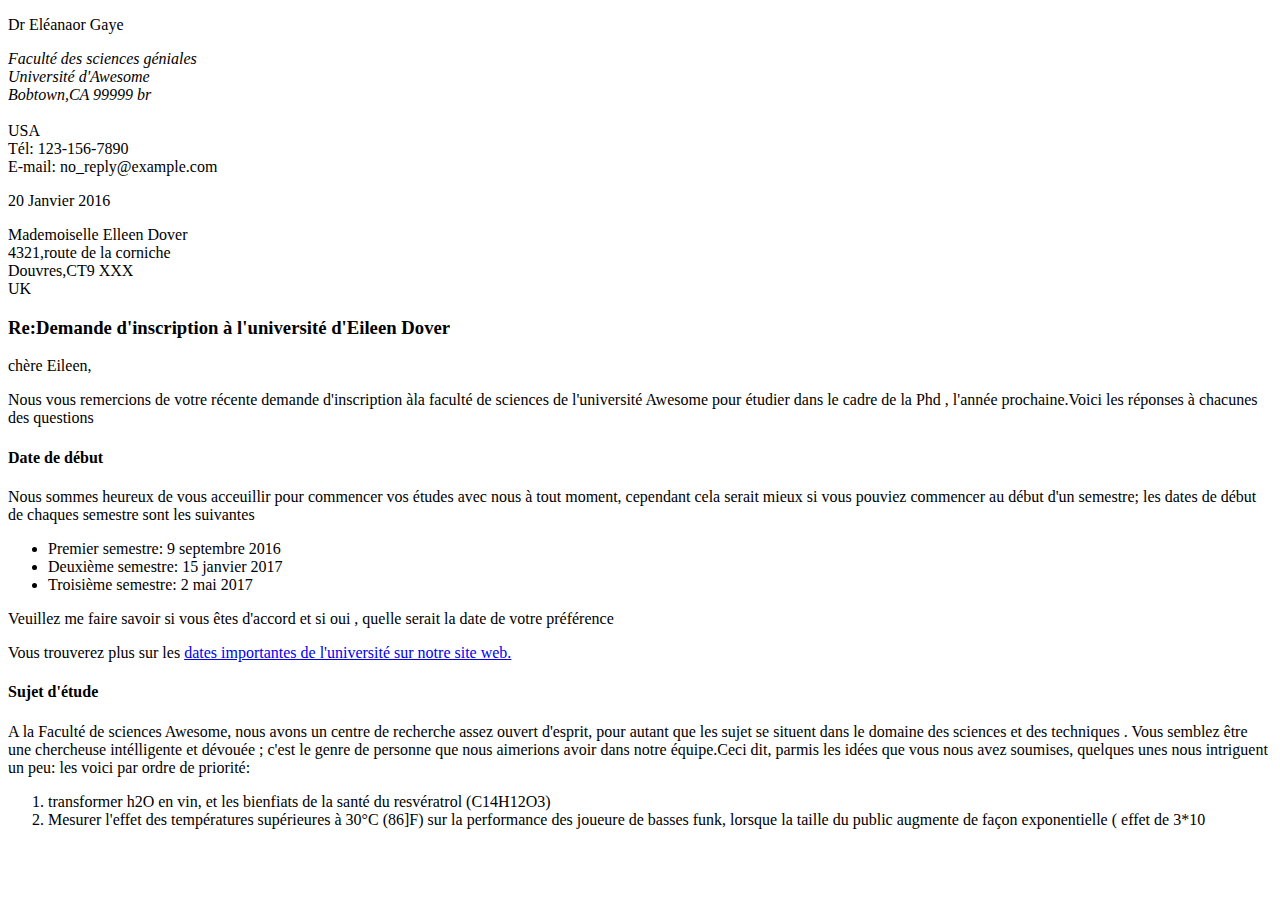
<file: bianay_daupin/index.html>
<!doctype html>
<html lang="en">
  <head>
    <!-- Required meta tags -->
    <meta charset="utf-8">
    <meta name="viewport" content="width=device-width, initial-scale=1, shrink-to-fit=no">

    <!-- Bootstrap CSS -->
    <link rel="stylesheet" href="https://cdn.jsdelivr.net/npm/bootstrap@4.5.3/dist/css/bootstrap.min.css" integrity="sha384-TX8t27EcRE3e/ihU7zmQxVncDAy5uIKz4rEkgIXeMed4M0jlfIDPvg6uqKI2xXr2" crossorigin="anonymous">

    <title>Demande d'inscription à l'université d'Eileen Dover</title>
    <div class="container">
        <div class="row">
            <div class="col-12">
                <p>Dr Eléanaor Gaye <br>
                    <div class="row">
                       <address>
                Faculté des sciences géniales <br>
                    Université d'Awesome <br>
                    Bobtown,CA 99999 br
                </address> <br>
                </div>
                    USA <br>
                    Tél: 123-156-7890 <br>
                    E-mail: no_reply@example.com

            </p>
            <p>20 Janvier 2016</p>
            </div>
        </div>
    </div>
        
        <div class="container">
            <div class="row">
                <div class="col-12">
                    <p>Mademoiselle Elleen Dover <br>
                        4321,route de la corniche <br>
                        Douvres,CT9 XXX <br>
                        UK
                    </p>
                </div>
            </div>
        </div>
        <div class="container">
            <div class="row">
                <div class="col-12">
                <h3>Re:Demande d'inscription à l'université d'Eileen Dover</h3>
            </div>
        </div>
                <div class="row">
                    <p>chère Eileen,

                    </p>
                   
                   <p>Nous vous remercions de votre récente demande d'inscription àla faculté de sciences de l'université Awesome pour étudier dans le cadre de la Phd , l'année prochaine.Voici les réponses à chacunes des questions</p>
                   
                </div>
                <div class="row">
                    <h4>Date de début</h4>
        
                </div>
                <div class="row">
                    <p>Nous sommes heureux de vous acceuillir pour commencer vos études avec nous à tout moment, cependant cela serait mieux si vous pouviez commencer au début d'un semestre; les dates de début de chaques semestre sont les suivantes </p>

                </div>
                <div class="row">
                    <ul>
                        <li>Premier semestre: 9 septembre 2016</li>
                        <li>Deuxième semestre: 15 janvier 2017</li>
                        <li>Troisième semestre: 2 mai 2017</li>
                    </ul>
                    
                 
                </div>
                <div class="row">
                    <p> Veuillez me faire savoir si vous êtes d'accord et si oui , quelle serait la date de votre préférence </p>
                    <p> Vous trouverez plus sur les <a href="date importante de l'université "> dates importantes de l'université sur notre site web.  </a></p>
                </div>
                
                <div class="row">
                    <h4>Sujet d'étude</h4>
                </div>
                <div class="row">
               <p>A la Faculté de sciences Awesome, nous avons un centre de recherche assez ouvert d'esprit, pour autant que les sujet se situent dans le domaine des sciences et des techniques . Vous semblez être une chercheuse intélligente et dévouée ; c'est le genre de personne que nous aimerions avoir dans notre équipe.Ceci dit, parmis les idées que vous nous avez soumises, quelques unes nous intriguent un peu: les voici par ordre de priorité:</p> 

                </div>
                <div class="row">
                    <ol>
                      <li>transformer h2O en vin, et les bienfiats de la santé du resvératrol (C14H12O3)</li>   
                      <li>Mesurer l'effet des températures supérieures à 30°C (86]F) sur la performance des joueure de basses funk, lorsque la taille du public augmente de façon exponentielle ( effet de 3*10</li>
                    <ol>
                </div>
                
            
        </div>

       
  </head>
  <body>
    

    <!-- Optional JavaScript; choose one of the two! -->

    <!-- Option 1: jQuery and Bootstrap Bundle (includes Popper) -->
    <script src="https://code.jquery.com/jquery-3.5.1.slim.min.js" integrity="sha384-DfXdz2htPH0lsSSs5nCTpuj/zy4C+OGpamoFVy38MVBnE+IbbVYUew+OrCXaRkfj" crossorigin="anonymous"></script>
    <script src="https://cdn.jsdelivr.net/npm/bootstrap@4.5.3/dist/js/bootstrap.bundle.min.js" integrity="sha384-ho+j7jyWK8fNQe+A12Hb8AhRq26LrZ/JpcUGGOn+Y7RsweNrtN/tE3MoK7ZeZDyx" crossorigin="anonymous"></script>

    <!-- Option 2: jQuery, Popper.js, and Bootstrap JS
    <script src="https://code.jquery.com/jquery-3.5.1.slim.min.js" integrity="sha384-DfXdz2htPH0lsSSs5nCTpuj/zy4C+OGpamoFVy38MVBnE+IbbVYUew+OrCXaRkfj" crossorigin="anonymous"></script>
    <script src="https://cdn.jsdelivr.net/npm/popper.js@1.16.1/dist/umd/popper.min.js" integrity="sha384-9/reFTGAW83EW2RDu2S0VKaIzap3H66lZH81PoYlFhbGU+6BZp6G7niu735Sk7lN" crossorigin="anonymous"></script>
    <script src="https://cdn.jsdelivr.net/npm/bootstrap@4.5.3/dist/js/bootstrap.min.js" integrity="sha384-w1Q4orYjBQndcko6MimVbzY0tgp4pWB4lZ7lr30WKz0vr/aWKhXdBNmNb5D92v7s" crossorigin="anonymous"></script>
    -->
  </body>
</html>
</file>
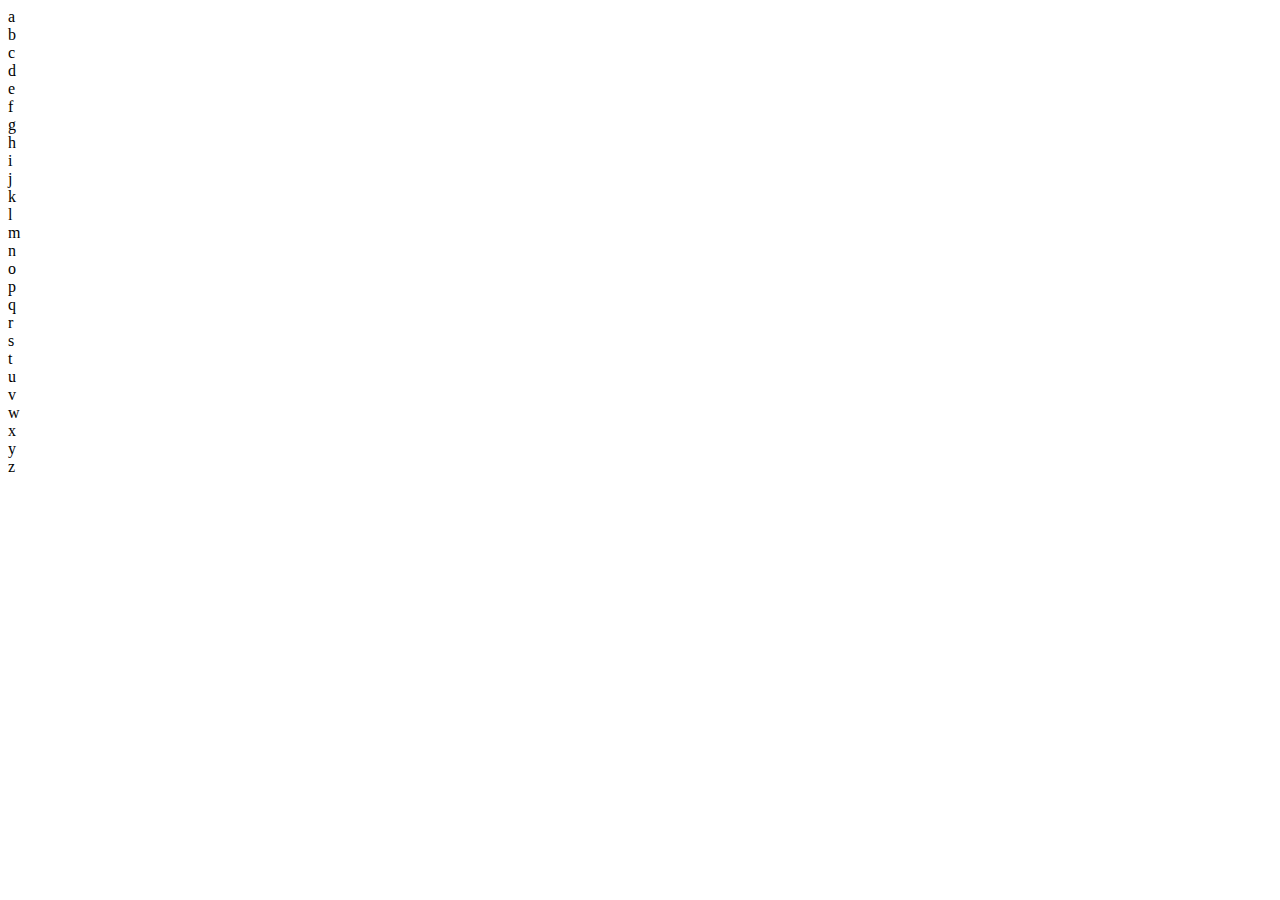
<file: karu-consult.com/contact.html>
<!doctype html>
<html lang="en">
  <head>
    <!-- Required meta tags -->
    <meta charset="utf-8">
    <meta name="viewport" content="width=device-width, initial-scale=1, shrink-to-fit=no">

    <!-- Bootstrap CSS -->
    <link rel="stylesheet" href="https://cdn.jsdelivr.net/npm/bootstrap@4.5.3/dist/css/bootstrap.min.css" integrity="sha384-TX8t27EcRE3e/ihU7zmQxVncDAy5uIKz4rEkgIXeMed4M0jlfIDPvg6uqKI2xXr2" crossorigin="anonymous">

    <title>Hello, world!</title>
  </head>
  <body>
    <div class="container">
        <!-- Content here -->
        <div class="row">
            <div class="col-6">
                a
             </div>
            <div class="col-6">
                b
        </div>
        <div class="col-4">
            c
      </div>
        <div class="col-4">
            d
        </div>
        <div class="col-4">
            e
     </div>
     
    </div>
     <div class="row">

     <div class="col-12">
         f
     </div>
     <div class="col-3">
         g
     </div>
     <div class="col-3">
         h
     </div>
     <div class="col-2">
         i
      </div>
     <div class="col-2">
         j
      </div>
     <div class="col-2">
         k

     </div>
     <div class="col-4">
         l
     </div>
     <div class="col-3">
         m
     </div>
     <div class="col-2">
         n
     </div>
     <div class="col-3">
         o
     </div>
    </div>
   
     <div class="row ">
        <div class="col-9">
            p
        </div>
        <div class="col-4">
            q
        </div>
    </div>
    <div class="row">
        <div class="col-1">
            r
        </div>
        <div class="col-2">
            s
        </div>
        <div class="col-2">
            t
        </div>
            <div class="col-2">
                u
             </div>
             <div class="col-2">
                 v
             </div>
             <div class="col-2">
                 w
             </div>
             <div class="col-1">
                 x
             </div>
        </div>
        <div class="row">
            <div class="col-5">
                y
            </div>
            <div class="col-7">
                z
            </div>
        </div>
        

      
    <h1></h1>

    <!-- Optional JavaScript; choose one of the two! -->

    <!-- Option 1: jQuery and Bootstrap Bundle (includes Popper) -->
    <script src="https://code.jquery.com/jquery-3.5.1.slim.min.js" integrity="sha384-DfXdz2htPH0lsSSs5nCTpuj/zy4C+OGpamoFVy38MVBnE+IbbVYUew+OrCXaRkfj" crossorigin="anonymous"></script>
    <script src="https://cdn.jsdelivr.net/npm/bootstrap@4.5.3/dist/js/bootstrap.bundle.min.js" integrity="sha384-ho+j7jyWK8fNQe+A12Hb8AhRq26LrZ/JpcUGGOn+Y7RsweNrtN/tE3MoK7ZeZDyx" crossorigin="anonymous"></script>

    <!-- Option 2: jQuery, Popper.js, and Bootstrap JS
    <script src="https://code.jquery.com/jquery-3.5.1.slim.min.js" integrity="sha384-DfXdz2htPH0lsSSs5nCTpuj/zy4C+OGpamoFVy38MVBnE+IbbVYUew+OrCXaRkfj" crossorigin="anonymous"></script>
    <script src="https://cdn.jsdelivr.net/npm/popper.js@1.16.1/dist/umd/popper.min.js" integrity="sha384-9/reFTGAW83EW2RDu2S0VKaIzap3H66lZH81PoYlFhbGU+6BZp6G7niu735Sk7lN" crossorigin="anonymous"></script>
    <script src="https://cdn.jsdelivr.net/npm/bootstrap@4.5.3/dist/js/bootstrap.min.js" integrity="sha384-w1Q4orYjBQndcko6MimVbzY0tgp4pWB4lZ7lr30WKz0vr/aWKhXdBNmNb5D92v7s" crossorigin="anonymous"></script>
    -->
  </body>
</html>
</file>
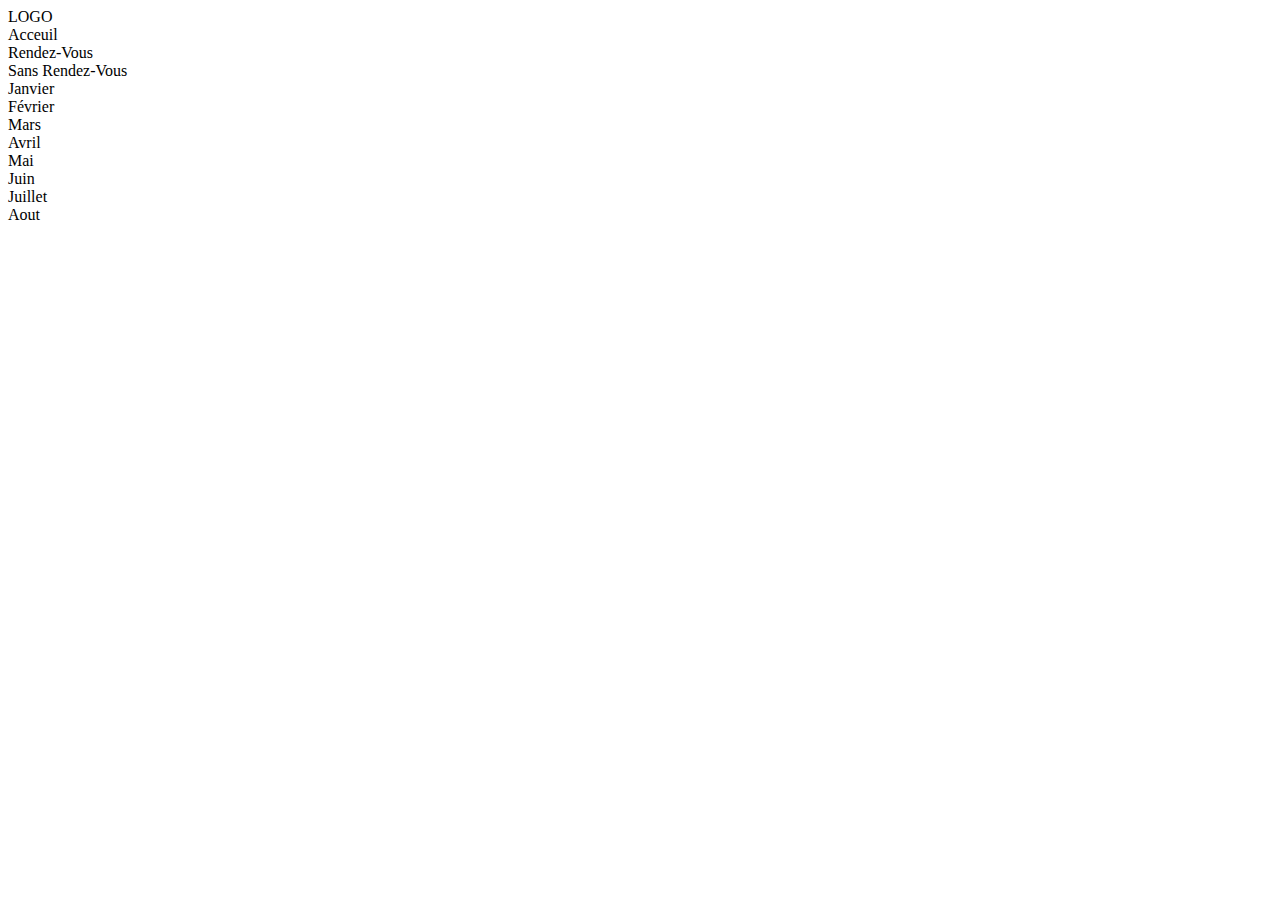
<file: karu-consult.com/qui-sommes-nous.html>
<!doctype html>
<html lang="en">
  <head>
    <!-- Required meta tags -->
    <meta charset="utf-8">
    <meta name="viewport" content="width=device-width, initial-scale=1, shrink-to-fit=no">

    <!-- Bootstrap CSS -->
    <link rel="stylesheet" href="https://cdn.jsdelivr.net/npm/bootstrap@4.5.3/dist/css/bootstrap.min.css" integrity="sha384-TX8t27EcRE3e/ihU7zmQxVncDAy5uIKz4rEkgIXeMed4M0jlfIDPvg6uqKI2xXr2" crossorigin="anonymous">

    <title>Hello, world!</title>
  </head>
  <body>
    <div class="container">
        <!-- Content here -->
        <div class="col-3">
            LOGO
          </div>
          <div class="col-9">

          </div>

          <div class="row">
              <div class="col-1">
                  Acceuil
              </div>
              <div class="col-2">
                Rendez-Vous
              </div>
              <div class="col-9">
                  Sans Rendez-Vous
              </div>

          </div>
          <div class="row">
              <div class="col-5">
                  Janvier
              </div>
              <div class="col-2">

              </div>
              <div class="col-5">
                  Février
              </div>
          </div>
          <div class="row">
              <div class="col-4">
                  Mars
              </div>
              <div class="col-2">
                  Avril
              </div>
              <div class="col-2">

              </div>
              <div class="col-4">

              </div>
          </div>
          <div class="row">
              <div class="col-12">
                  Mai
              </div>
        
          </div>
          <div class="row">
              
            <div class="col-4">
                  Juin
              </div>
              
              <div class="col-4">Juillet

              </div>
              
              <div class="col-4">Aout

              </div>
          </div>


      </div>
      
    <h1></h1>

    <!-- Optional JavaScript; choose one of the two! -->

    <!-- Option 1: jQuery and Bootstrap Bundle (includes Popper) -->
    <script src="https://code.jquery.com/jquery-3.5.1.slim.min.js" integrity="sha384-DfXdz2htPH0lsSSs5nCTpuj/zy4C+OGpamoFVy38MVBnE+IbbVYUew+OrCXaRkfj" crossorigin="anonymous"></script>
    <script src="https://cdn.jsdelivr.net/npm/bootstrap@4.5.3/dist/js/bootstrap.bundle.min.js" integrity="sha384-ho+j7jyWK8fNQe+A12Hb8AhRq26LrZ/JpcUGGOn+Y7RsweNrtN/tE3MoK7ZeZDyx" crossorigin="anonymous"></script>

    <!-- Option 2: jQuery, Popper.js, and Bootstrap JS
    <script src="https://code.jquery.com/jquery-3.5.1.slim.min.js" integrity="sha384-DfXdz2htPH0lsSSs5nCTpuj/zy4C+OGpamoFVy38MVBnE+IbbVYUew+OrCXaRkfj" crossorigin="anonymous"></script>
    <script src="https://cdn.jsdelivr.net/npm/popper.js@1.16.1/dist/umd/popper.min.js" integrity="sha384-9/reFTGAW83EW2RDu2S0VKaIzap3H66lZH81PoYlFhbGU+6BZp6G7niu735Sk7lN" crossorigin="anonymous"></script>
    <script src="https://cdn.jsdelivr.net/npm/bootstrap@4.5.3/dist/js/bootstrap.min.js" integrity="sha384-w1Q4orYjBQndcko6MimVbzY0tgp4pWB4lZ7lr30WKz0vr/aWKhXdBNmNb5D92v7s" crossorigin="anonymous"></script>
    -->
  </body>
</html>
</file>
